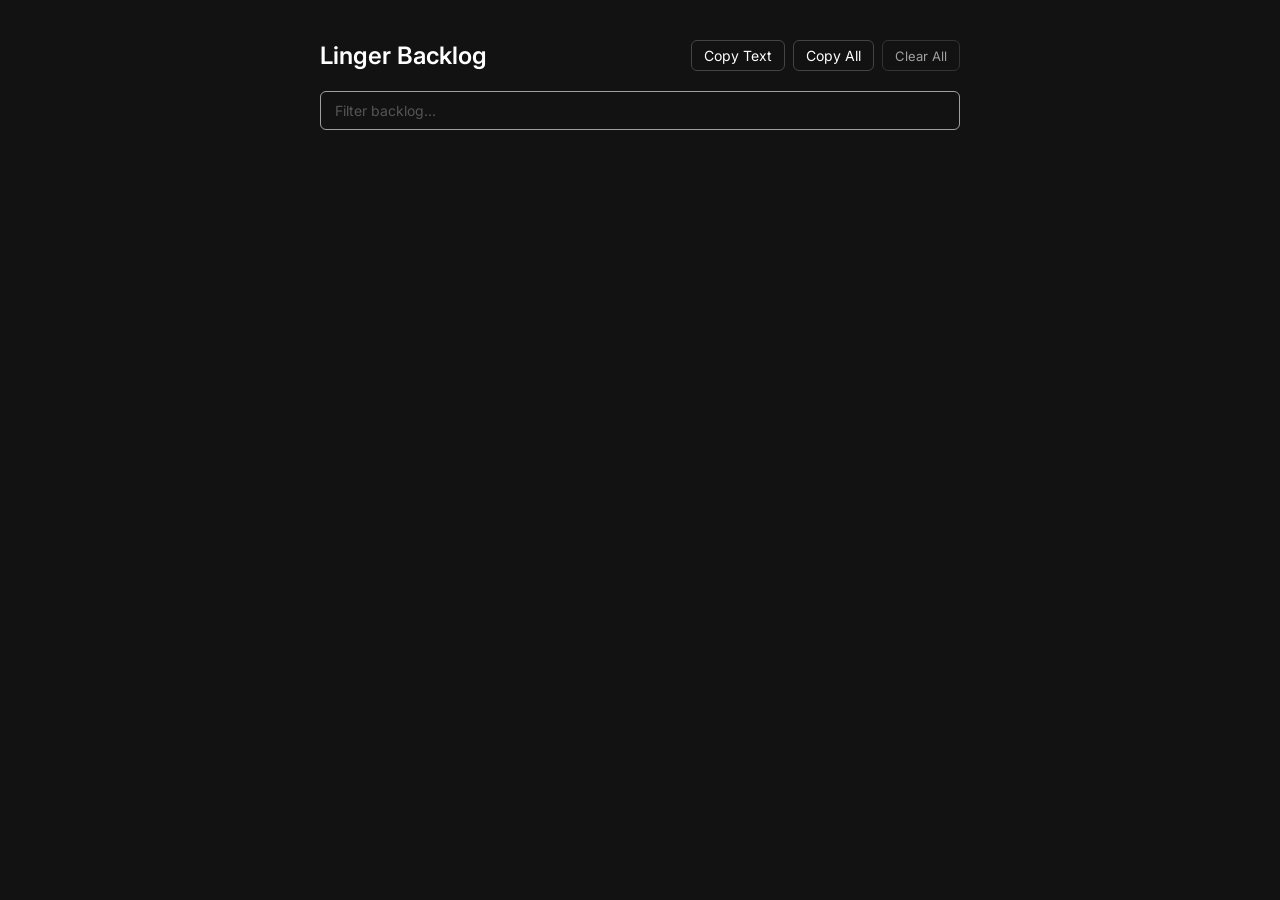
<file: dashboard/index.html>
<!DOCTYPE html>
<html lang="en">
<head>
    <meta charset="UTF-8">
    <meta name="viewport" content="width=device-width, initial-scale=1.0">
    <title>Linger</title>
    <link rel="stylesheet" href="style.css">
    <!-- Using Inter font for that clean Raycast/Linear aesthetic -->
    <link href="https://fonts.googleapis.com/css2?family=Inter:wght@400;500;600&display=swap" rel="stylesheet">
</head>
<body>
    <div class="container">
        <header>
            <h1>Linger Backlog</h1>
            <div class="header-actions">
                <button id="copy-text-btn" title="Copy only text">Copy Text</button>
                <button id="copy-all-btn" title="Copy text and links">Copy All</button>
                <button id="clear-all-btn" class="clear-all-btn" title="Clear entire backlog">Clear All</button>
            </div>
        </header>
        <div class="search-container">
            <input type="text" id="search-input" placeholder="Filter backlog..." autocomplete="off" autofocus>
        </div>
        <div class="list-container" id="list-container">
            <!-- Items injected here by script.js -->
        </div>
    </div>
    <script src="script.js"></script>
</body>
</html>
</file>
<file: dashboard/style.css>
:root {
    --bg-color: #121212;
    --text-primary: #ffffff;
    --text-secondary: #a0a0a0;
    --hover-bg: #2a2a2a;
    --accent: #4a90e2;
}

body {
    margin: 0;
    padding: 0;
    font-family: 'Inter', -apple-system, BlinkMacSystemFont, sans-serif;
    background-color: var(--bg-color);
    color: var(--text-primary);
    display: flex;
    justify-content: center;
}

.container {
    width: 100%;
    max-width: 640px; /* Narrow column layout */
    padding: 40px 20px;
}

header {
    display: flex;
    justify-content: space-between;
    align-items: center;
    margin-bottom: 20px;
}

.search-container {
    margin-bottom: 24px;
    display: flex;
}

#search-input {
    flex: 1;
    background: transparent;
    border: 1px solid #333;
    color: var(--text-primary);
    padding: 10px 14px;
    border-radius: 6px;
    font-size: 14px;
    font-family: inherit;
    outline: none;
    transition: border-color 0.2s;
}

#search-input::placeholder {
    color: #555555;
}

#search-input:focus {
    border-color: var(--text-secondary);
}

.header-actions {
    display: flex;
    gap: 8px;
}

h1 {
    font-size: 24px;
    font-weight: 600;
    margin: 0;
}

button {
    background: transparent;
    border: 1px solid #444;
    color: var(--text-primary);
    padding: 6px 12px;
    border-radius: 6px;
    cursor: pointer;
    font-family: inherit;
    font-size: 14px;
    transition: background 0.2s, color 0.2s;
}

button:hover {
    background: var(--hover-bg);
}

.list-container {
    display: flex;
    flex-direction: column;
    gap: 8px; /* Negative space instead of heavy borders */
}

.item {
    display: flex;
    justify-content: space-between;
    align-items: center;
    padding: 12px 16px;
    border-radius: 8px;
    background: transparent;
    cursor: pointer;
    transition: background 0.2s;
    user-select: none;
    outline: none;
}

.item:hover, .item:focus {
    background: var(--hover-bg);
}

.item-content {
    display: flex;
    flex-direction: column;
    gap: 4px;
    flex: 1;
    overflow: hidden; /* Prevent long URLs from breaking layout */
}

.item-title {
    font-size: 15px;
    font-weight: 500;
    color: var(--text-primary);
    white-space: nowrap;
    overflow: hidden;
    text-overflow: ellipsis;
}

.item-url {
    font-size: 13px;
    color: var(--text-secondary);
    white-space: nowrap;
    overflow: hidden;
    text-overflow: ellipsis;
}

.delete-btn {
    opacity: 0;
    background: transparent;
    border: none;
    color: var(--text-secondary);
    font-size: 18px;
    cursor: pointer;
    padding: 8px;
}

.item:hover .delete-btn, .item:focus .delete-btn {
    opacity: 1; /* Only show delete on hover/focus */
}

.delete-btn:hover {
    color: #ff4a4a;
}

/* Clear All - destructive action styling */
.clear-all-btn {
    border-color: #333;
    color: var(--text-secondary);
    font-size: 13px;
}

.clear-all-btn:hover {
    background: #3a1010;
    border-color: #ff4a4a;
    color: #ff4a4a;
}

/* Working On toggle button */
.working-btn {
    opacity: 0;
    background: transparent;
    border: 1px solid #555;
    color: var(--text-secondary);
    font-size: 11px;
    cursor: pointer;
    padding: 3px 8px;
    border-radius: 4px;
    margin-right: 6px;
    white-space: nowrap;
    transition: opacity 0.2s, background 0.2s, border-color 0.2s;
}

.item:hover .working-btn, .item:focus .working-btn {
    opacity: 1;
}

.working-btn:hover {
    background: #2a1a3e;
    border-color: #9b59b6;
    color: #c084fc;
}

/* Active working state - always visible */
.item.working .working-btn {
    opacity: 1;
    background: #2a1a3e;
    border-color: #9b59b6;
    color: #c084fc;
}

/* Purple highlight for items being worked on */
.item.working {
    background: rgba(155, 89, 182, 0.1);
    border-left: 3px solid #9b59b6;
    padding-left: 13px;
}

.item.working:hover {
    background: rgba(155, 89, 182, 0.18);
}

.working-label {
    font-size: 11px;
    font-weight: 600;
    color: #c084fc;
    text-transform: uppercase;
    letter-spacing: 0.5px;
}
</file>
